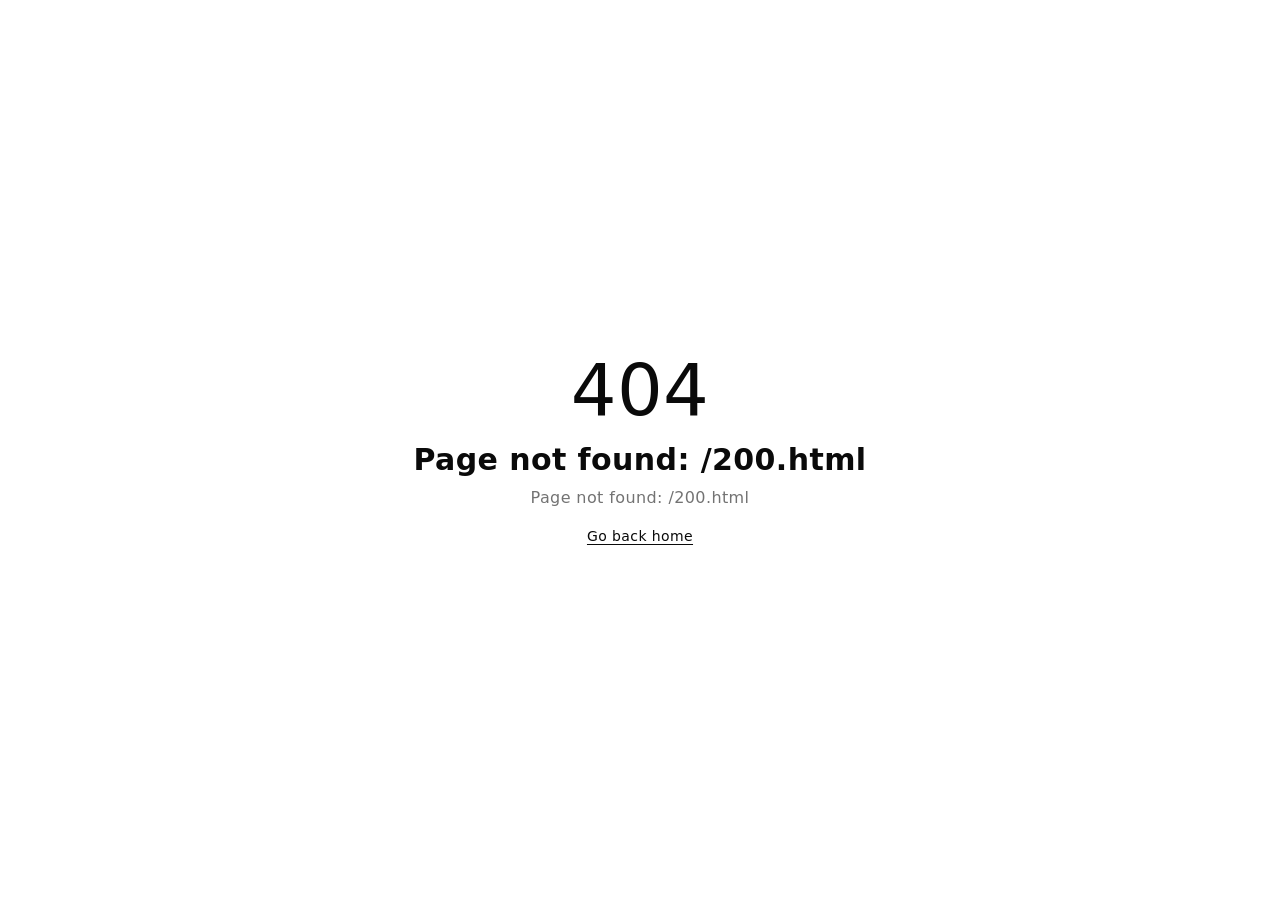
<file: 200.html>
<!DOCTYPE html><html><head><meta charset="utf-8"><meta name="viewport" content="width=device-width, initial-scale=1"><script type="importmap">{"imports":{"#entry":"/_nuxt/Cid3BwCR.js"}}</script><link rel="stylesheet" href="/_nuxt/entry.CqPfXlM9.css" crossorigin><link rel="modulepreload" as="script" crossorigin href="/_nuxt/Cid3BwCR.js"><link rel="modulepreload" as="script" crossorigin href="/_nuxt/CTjGYWIB.js"><link rel="modulepreload" as="script" crossorigin href="/_nuxt/BPmba9VF.js"><link rel="modulepreload" as="script" crossorigin href="/_nuxt/DSJ9I3OW.js"><link rel="modulepreload" as="script" crossorigin href="/_nuxt/BGuofBrk.js"><script type="module" src="/_nuxt/Cid3BwCR.js" crossorigin></script><link rel="prefetch" as="style" crossorigin href="/_nuxt/error-404.DpKY_dMl.css"><link rel="prefetch" as="script" crossorigin href="/_nuxt/Cgy3YrOQ.js"><link rel="prefetch" as="style" crossorigin href="/_nuxt/error-500.CmR4p1fc.css"><link rel="prefetch" as="script" crossorigin href="/_nuxt/d0FWuRzn.js"><script>"use strict";(()=>{const o=window,e=document.documentElement,c=["dark","light"],s=getStorageValue("localStorage","nuxt-color-mode")||"system";let r=s==="system"?f():s;const l=e.getAttribute("data-color-mode-forced");l&&(r=l),i(r),o["__NUXT_COLOR_MODE__"]={preference:s,value:r,getColorScheme:f,addColorScheme:i,removeColorScheme:d};function i(t){const a=""+t+"",n="";e.classList?e.classList.add(a):e.className+=" "+a,n&&e.setAttribute("data-"+n,t)}function d(t){const a=""+t+"",n="";e.classList?e.classList.remove(a):e.className=e.className.replace(new RegExp(a,"g"),""),n&&e.removeAttribute("data-"+n)}function u(t){return o.matchMedia("(prefers-color-scheme"+t+")")}function f(){if(o.matchMedia&&u("").media!=="not all"){for(const t of c)if(u(":"+t).matches)return t}return"light"}})();function getStorageValue(o,e){switch(o){case"localStorage":try{return window.localStorage.getItem(e)}catch{return null}case"sessionStorage":try{return window.sessionStorage.getItem(e)}catch{return null}case"cookie":try{return getCookie(e)}catch{return null}default:return null}}function getCookie(o){const c=("; "+window.document.cookie).split("; "+o+"=");if(c.length===2){const s=c.pop();return s?s.split(";").shift():null}}</script></head><body><div id="__nuxt" class="isolate"></div><div id="teleports"></div><script>window.__NUXT__={};window.__NUXT__.config={public:{},app:{baseURL:"/",buildId:"934f9d70-0a9d-4c25-bbfd-f8771d033854",buildAssetsDir:"/_nuxt/",cdnURL:""}}</script><script type="application/json" data-nuxt-data="nuxt-app" data-ssr="false" id="__NUXT_DATA__">[{"prerenderedAt":1,"serverRendered":2},1795825127832,false]</script></body></html>
</file>
<file: _nuxt/error-404.DpKY_dMl.css>
.grid[data-v-55415188]{display:grid}.mb-2[data-v-55415188]{margin-bottom:.5rem}.mb-4[data-v-55415188]{margin-bottom:1rem}.max-w-520px[data-v-55415188]{max-width:520px}.min-h-screen[data-v-55415188]{min-height:100vh}.w-full[data-v-55415188]{width:100%}.flex[data-v-55415188]{display:flex}.cursor-pointer[data-v-55415188]{cursor:pointer}.appearance-none[data-v-55415188]{appearance:none}.place-content-center[data-v-55415188]{place-content:center}.items-center[data-v-55415188]{align-items:center}.justify-center[data-v-55415188]{justify-content:center}.overflow-hidden[data-v-55415188]{overflow:hidden}.border-0[data-v-55415188]{border-width:0}.bg-transparent[data-v-55415188]{background-color:#0000}.bg-white[data-v-55415188]{--un-bg-opacity:1;background-color:rgb(255 255 255/var(--un-bg-opacity))}.p-0[data-v-55415188]{padding:0}.px-2[data-v-55415188]{padding-left:.5rem;padding-right:.5rem}.text-center[data-v-55415188]{text-align:center}.text-\[56px\][data-v-55415188]{font-size:56px}.text-2xl[data-v-55415188]{font-size:1.5rem;line-height:2rem}.text-sm[data-v-55415188]{font-size:.875rem;line-height:1.25rem}.text-neutral-500[data-v-55415188]{--un-text-opacity:1;color:rgb(115 115 115/var(--un-text-opacity))}.text-neutral-950[data-v-55415188]{--un-text-opacity:1;color:rgb(10 10 10/var(--un-text-opacity))}.hover\:text-\[\#00DC82\][data-v-55415188]:hover{--un-text-opacity:1;color:rgb(0 220 130/var(--un-text-opacity))}.text-inherit[data-v-55415188]{color:inherit}.font-medium[data-v-55415188]{font-weight:500}.font-semibold[data-v-55415188]{font-weight:600}.leading-none[data-v-55415188]{line-height:1}.tracking-wide[data-v-55415188]{letter-spacing:.025em}.font-sans[data-v-55415188]{font-family:ui-sans-serif,system-ui,-apple-system,BlinkMacSystemFont,Segoe UI,Roboto,Helvetica Neue,Arial,Noto Sans,sans-serif,Apple Color Emoji,Segoe UI Emoji,Segoe UI Symbol,Noto Color Emoji}.tabular-nums[data-v-55415188]{--un-numeric-spacing:tabular-nums;font-variant-numeric:var(--un-ordinal) var(--un-slashed-zero) var(--un-numeric-figure) var(--un-numeric-spacing) var(--un-numeric-fraction)}.underline[data-v-55415188]{text-decoration-line:underline}.underline-offset-3[data-v-55415188]{text-underline-offset:3px}.antialiased[data-v-55415188]{-webkit-font-smoothing:antialiased;-moz-osx-font-smoothing:grayscale}@media (prefers-color-scheme:dark){.dark\:bg-neutral-950[data-v-55415188]{--un-bg-opacity:1;background-color:rgb(10 10 10/var(--un-bg-opacity))}.dark\:text-white[data-v-55415188]{--un-text-opacity:1;color:rgb(255 255 255/var(--un-text-opacity))}}@media (width>=640px){.sm\:text-\[72px\][data-v-55415188]{font-size:72px}.sm\:text-3xl[data-v-55415188]{font-size:1.875rem;line-height:2.25rem}}
</file>
<file: _nuxt/error-500.CmR4p1fc.css>
.grid[data-v-30c65fa3]{display:grid}.mb-2[data-v-30c65fa3]{margin-bottom:.5rem}.mb-4[data-v-30c65fa3]{margin-bottom:1rem}.max-w-520px[data-v-30c65fa3]{max-width:520px}.min-h-screen[data-v-30c65fa3]{min-height:100vh}.place-content-center[data-v-30c65fa3]{place-content:center}.overflow-hidden[data-v-30c65fa3]{overflow:hidden}.bg-white[data-v-30c65fa3]{--un-bg-opacity:1;background-color:rgb(255 255 255/var(--un-bg-opacity))}.px-2[data-v-30c65fa3]{padding-left:.5rem;padding-right:.5rem}.text-center[data-v-30c65fa3]{text-align:center}.text-\[56px\][data-v-30c65fa3]{font-size:56px}.text-2xl[data-v-30c65fa3]{font-size:1.5rem;line-height:2rem}.text-neutral-500[data-v-30c65fa3]{--un-text-opacity:1;color:rgb(115 115 115/var(--un-text-opacity))}.text-neutral-950[data-v-30c65fa3]{--un-text-opacity:1;color:rgb(10 10 10/var(--un-text-opacity))}.font-medium[data-v-30c65fa3]{font-weight:500}.font-semibold[data-v-30c65fa3]{font-weight:600}.leading-none[data-v-30c65fa3]{line-height:1}.tracking-wide[data-v-30c65fa3]{letter-spacing:.025em}.font-sans[data-v-30c65fa3]{font-family:ui-sans-serif,system-ui,-apple-system,BlinkMacSystemFont,Segoe UI,Roboto,Helvetica Neue,Arial,Noto Sans,sans-serif,Apple Color Emoji,Segoe UI Emoji,Segoe UI Symbol,Noto Color Emoji}.tabular-nums[data-v-30c65fa3]{--un-numeric-spacing:tabular-nums;font-variant-numeric:var(--un-ordinal) var(--un-slashed-zero) var(--un-numeric-figure) var(--un-numeric-spacing) var(--un-numeric-fraction)}.antialiased[data-v-30c65fa3]{-webkit-font-smoothing:antialiased;-moz-osx-font-smoothing:grayscale}@media (prefers-color-scheme:dark){.dark\:bg-neutral-950[data-v-30c65fa3]{--un-bg-opacity:1;background-color:rgb(10 10 10/var(--un-bg-opacity))}.dark\:text-white[data-v-30c65fa3]{--un-text-opacity:1;color:rgb(255 255 255/var(--un-text-opacity))}}@media (width>=640px){.sm\:text-\[72px\][data-v-30c65fa3]{font-size:72px}.sm\:text-3xl[data-v-30c65fa3]{font-size:1.875rem;line-height:2.25rem}}
</file>
